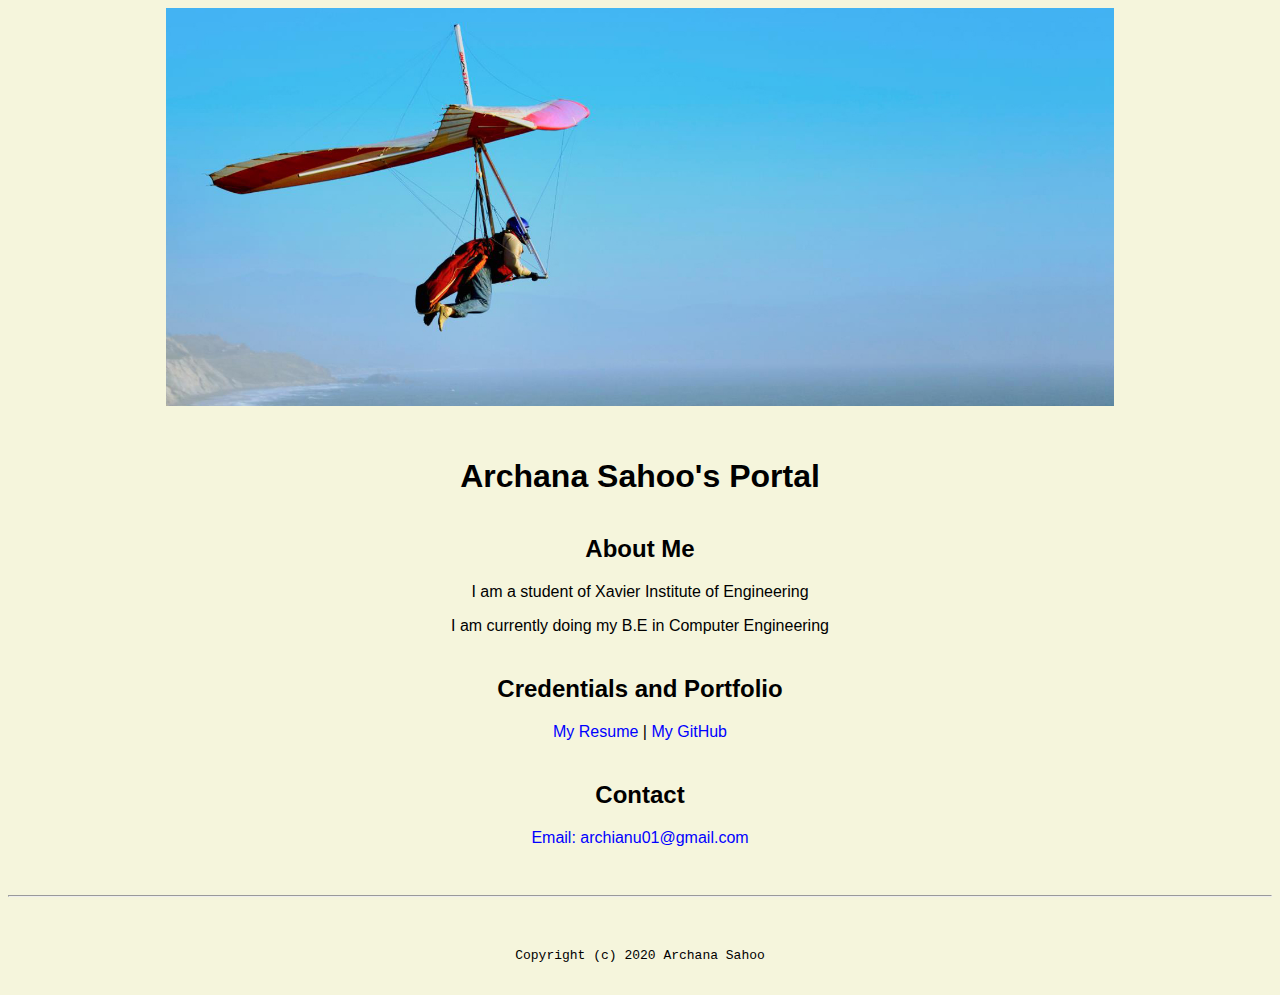
<file: index.html>
<!doctype html>

<!-- this is a comment for human! -->

<html lang="en">

  <header>
      <title>Archana Sahoo</title>
      <link rel="stylesheet" href="css/master.css">
      <link rel="FaviconIcon" href="favicon.ico" type="image/x-icon">
      <link rel="shortcut" href="favicon.ico" type="image/x-icon">
      <meta name="viewport" content="width=device-width, initial-scale=1, shrink-to-fit=no">
      <meta name="name" content="Archana Sahoo's Portal">
      <meta name="robots" content="noindex, nofollow">
  </header>

  <body>
      <img src="images/banner.jpg" width="75%" alt="banner">
      <h1>Archana Sahoo's Portal</h1>
      <h2>About Me</h2>
      <p>I am a student of Xavier Institute of Engineering</p>
      <p>I am currently doing my B.E in Computer Engineering</p>
      <h2>Credentials and Portfolio</h2>
      <p><a href="resume.html">My Resume</a> | <a href="https://github.com/arch2199">My GitHub</a></p>

      <h2>Contact</h2>
      <p><a href="mailto:archianu01@gmail.com">Email: archianu01@gmail.com</a></p>

  </body>

  <footer>
    <hr>
    <code>Copyright (c) 2020 Archana Sahoo</code>
  </footer>

</html>
</file>
<file: css/master.css>
/* Cascading stylesheet for the website */

/* Text inside these asterisks and slashes are comments for human */

  a {
    color: blue;/* set the text color to blue here */
    text-decoration: none; /* This means we do not want hyperlinks to be underlined */
  }

  a:hover {
    color: red;/* set the text color to red here */
    text-decoration: none; /* This means we do not want hyperlinks to be underlined */
  }

  body {
    background-color: beige;/* set the background color here */
    color: black;/* set the text color to black here */
    font-family: Arial, Helvetica, sans-serif;/* set the font here */
    text-align: center;/* set the text alignment here */
   }

  footer {
    margin-top: 2rem;
    margin-bottom: 2rem;
  }

  h1 {
    margin-bottom: 0.5rem;
    margin-top: 3rem;
   }

  h2 {
    color: #075AAB
    /* set the text color of to #075AAB here */
    /* set both the bottom margin and top margin to 2.5rem here */
    margin-bottom: 2.5rem;
    margin-top: 2.5rem;
   }

  h3 {
    margin-bottom: 0;
    margin-top: 2rem;
  }

  h4 {
    margin-bottom: 1rem;
    margin-top: 0.5rem;
  }

  h5 {
    margin-top: 0.5rem;
  }

  hr {
    margin-bottom: 3rem;
    margin-top: 3rem;
  }

  /* this controls how the bullet points in the resume page looks */
  ul {
    display: table;
    margin: 0 auto;
    text-align: left;
  }
</file>
